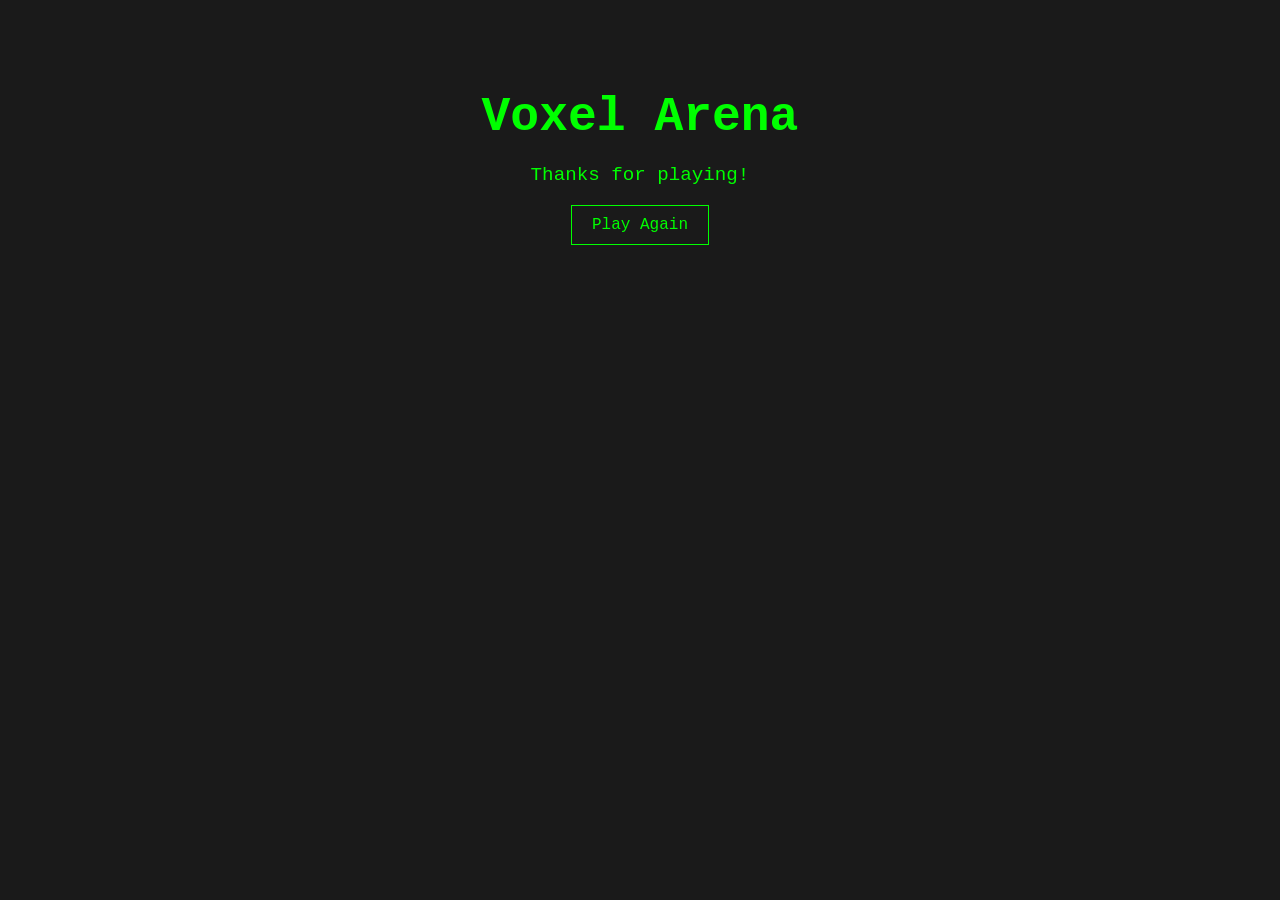
<file: home.html>
<!DOCTYPE html>
<html lang="en">
<head>
    <meta charset="UTF-8">
    <meta name="viewport" content="width=device-width, initial-scale=1.0">
    <title>Voxel Arena</title>
    <style>
        body {
            background-color: #1a1a1a;
            color: #00ff00;
            font-family: 'Courier New', Courier, monospace;
            text-align: center;
            padding: 50px;
        }
        h1 {
            font-size: 3em;
            margin-bottom: 20px;
        }
        p {
            font-size: 1.2em;
            margin-bottom: 30px;
        }
        a {
            color: #00ff00;
            text-decoration: none;
            border: 1px solid #00ff00;
            padding: 10px 20px;
            transition: background-color 0.3s, color 0.3s;
        }
        a:hover {
            background-color: #00ff00;
            color: #1a1a1a;
        }
    </style>
</head>
<body>
    <h1>Voxel Arena</h1>
    <p>Thanks for playing!</p>
    <a href="index.html">Play Again</a>
</body>
</html>
</file>
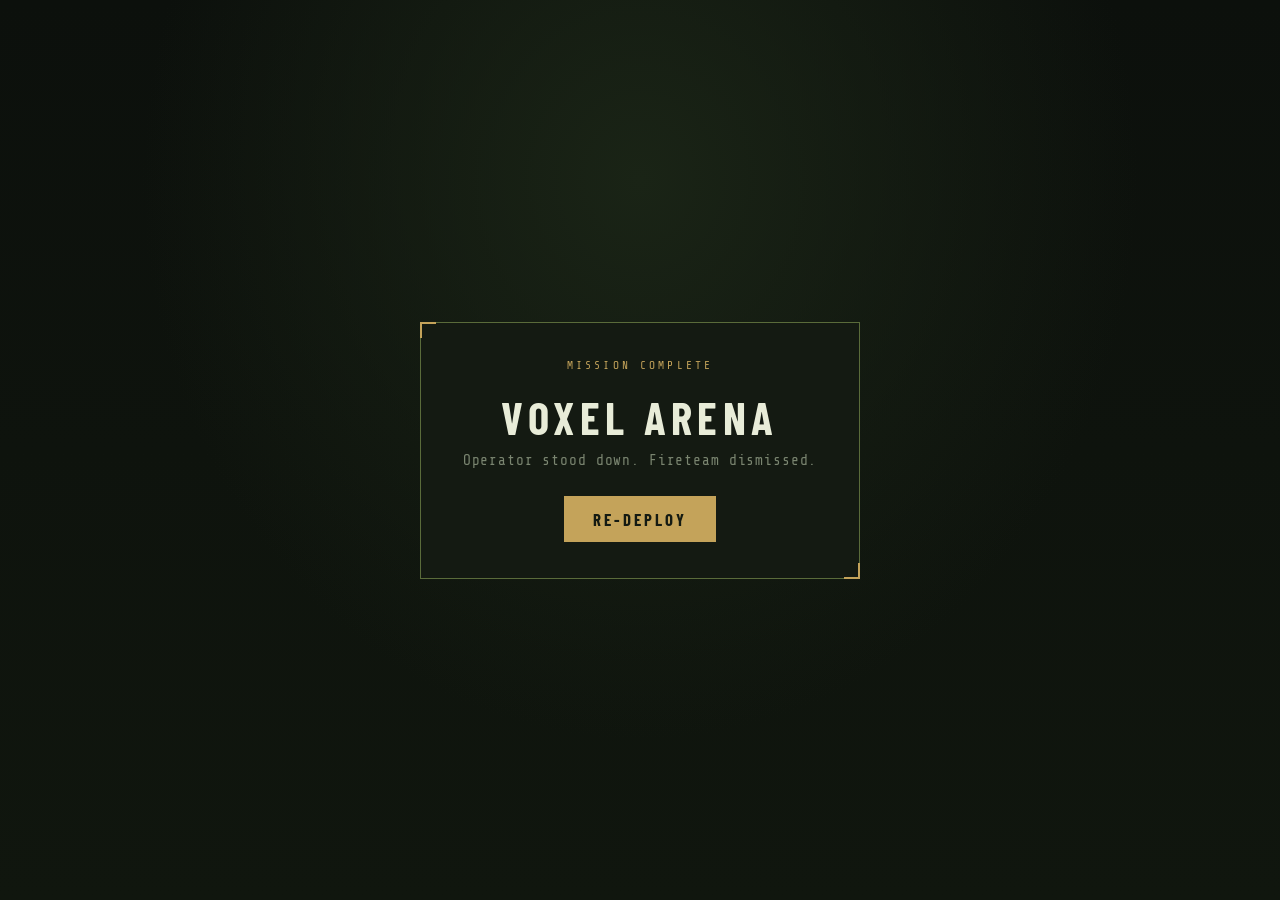
<file: game/home.html>
<!DOCTYPE html>
<html lang="en">
<head>
    <meta charset="UTF-8">
    <meta name="viewport" content="width=device-width, initial-scale=1.0">
    <title>Voxel Arena — Stand Down</title>
    <link rel="preconnect" href="https://fonts.googleapis.com">
    <link rel="preconnect" href="https://fonts.gstatic.com" crossorigin>
    <link href="https://fonts.googleapis.com/css2?family=Barlow+Condensed:wght@600;700&family=Share+Tech+Mono&display=swap" rel="stylesheet">
    <meta name="theme-color" content="#141a12">
    <style>
        :root {
            --tac-bg: #0c100c;
            --tac-panel: #141a12;
            --tac-border: #5a6b3a;
            --tac-accent: #c4a35a;
            --tac-text: #c8d0b8;
            --tac-muted: #7a8570;
        }
        * { box-sizing: border-box; }
        body {
            margin: 0;
            min-height: 100vh;
            display: flex;
            align-items: center;
            justify-content: center;
            background:
                radial-gradient(ellipse at 50% 20%, #1a2416 0%, transparent 55%),
                linear-gradient(180deg, #0c100c 0%, #10160e 100%);
            color: var(--tac-text);
            font-family: 'Share Tech Mono', monospace;
            text-align: center;
            padding: 40px 20px;
        }
        .standdown {
            width: min(440px, 100%);
            padding: 36px 28px;
            background: var(--tac-panel);
            border: 1px solid var(--tac-border);
            position: relative;
        }
        .standdown::before,
        .standdown::after {
            content: '';
            position: absolute;
            width: 14px;
            height: 14px;
            border: 2px solid var(--tac-accent);
        }
        .standdown::before { top: -1px; left: -1px; border-right: none; border-bottom: none; }
        .standdown::after { bottom: -1px; right: -1px; border-left: none; border-top: none; }
        .classif {
            font-size: 0.7rem;
            letter-spacing: 0.28em;
            color: var(--tac-accent);
            margin-bottom: 18px;
        }
        h1 {
            font-family: 'Barlow Condensed', sans-serif;
            font-size: 2.8rem;
            font-weight: 700;
            letter-spacing: 0.12em;
            margin: 0 0 8px;
            color: #e8ecd8;
        }
        p {
            margin: 0 0 28px;
            color: var(--tac-muted);
            font-size: 0.9rem;
            letter-spacing: 0.06em;
        }
        a {
            display: inline-block;
            color: var(--tac-panel);
            background: var(--tac-accent);
            text-decoration: none;
            border: 1px solid var(--tac-accent);
            padding: 12px 28px;
            font-family: 'Barlow Condensed', sans-serif;
            font-weight: 700;
            font-size: 1.05rem;
            letter-spacing: 0.18em;
            text-transform: uppercase;
            transition: background 0.2s, color 0.2s;
        }
        a:hover {
            background: transparent;
            color: var(--tac-accent);
        }
    </style>
</head>
<body>
    <div class="standdown">
        <div class="classif">MISSION COMPLETE</div>
        <h1>VOXEL ARENA</h1>
        <p>Operator stood down. Fireteam dismissed.</p>
        <a href="index.html">Re-Deploy</a>
    </div>
</body>
</html>
</file>
